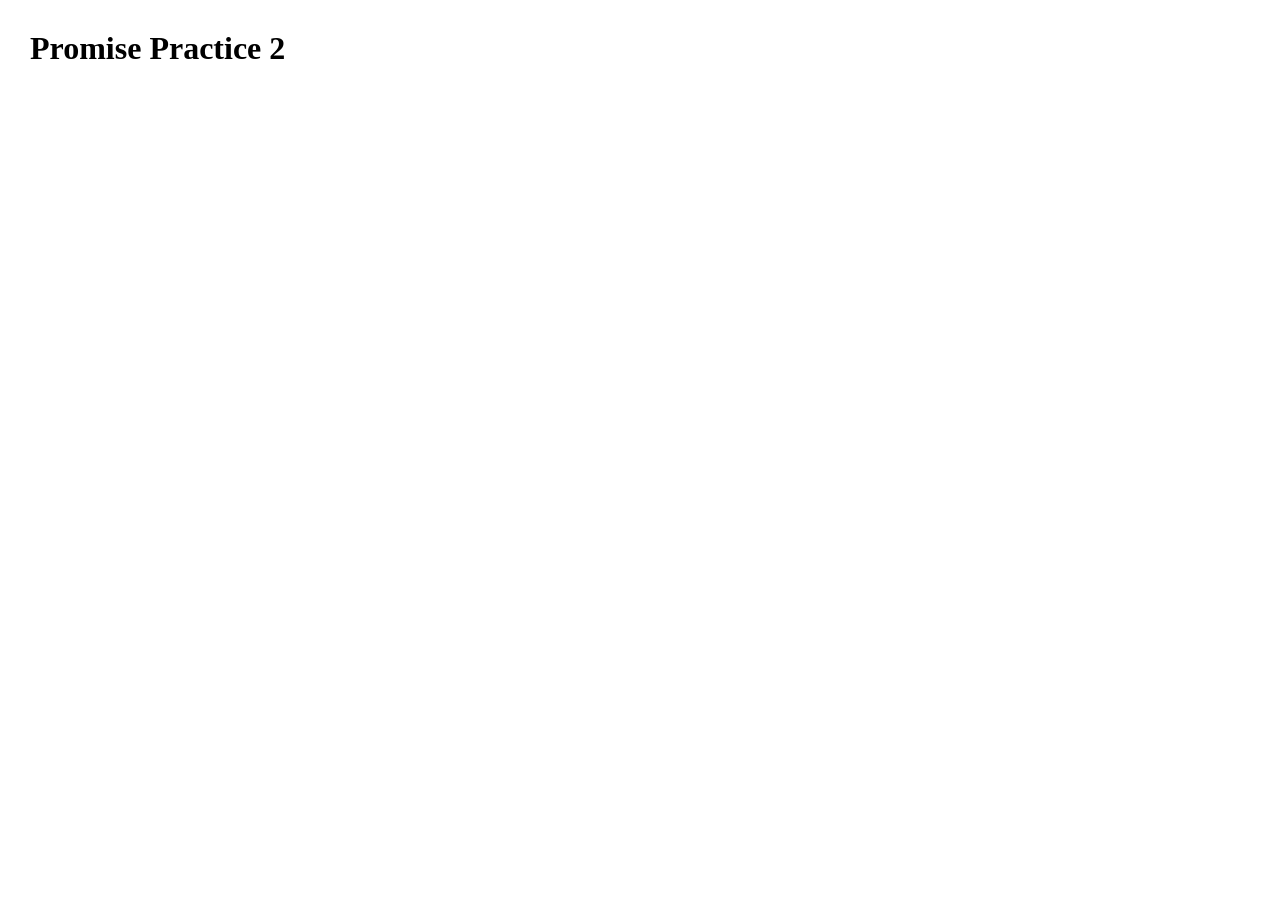
<file: promise_practice2/index.html>
<!DOCTYPE html>
<html lang="en">
  <head>
    <meta charset="UTF-8" />
    <meta http-equiv="X-UA-Compatible" content="IE=edge" />
    <meta name="viewport" content="width=device-width, initial-scale=1.0" />
    <link rel="stylesheet" href="style.css" />
    <script src="script.js" defer></script>
    <title>Promise Practice 2</title>
  </head>
  <body>
    <h1>Promise Practice 2</h1>
    <div id="content"></div>
  </body>
</html>
</file>
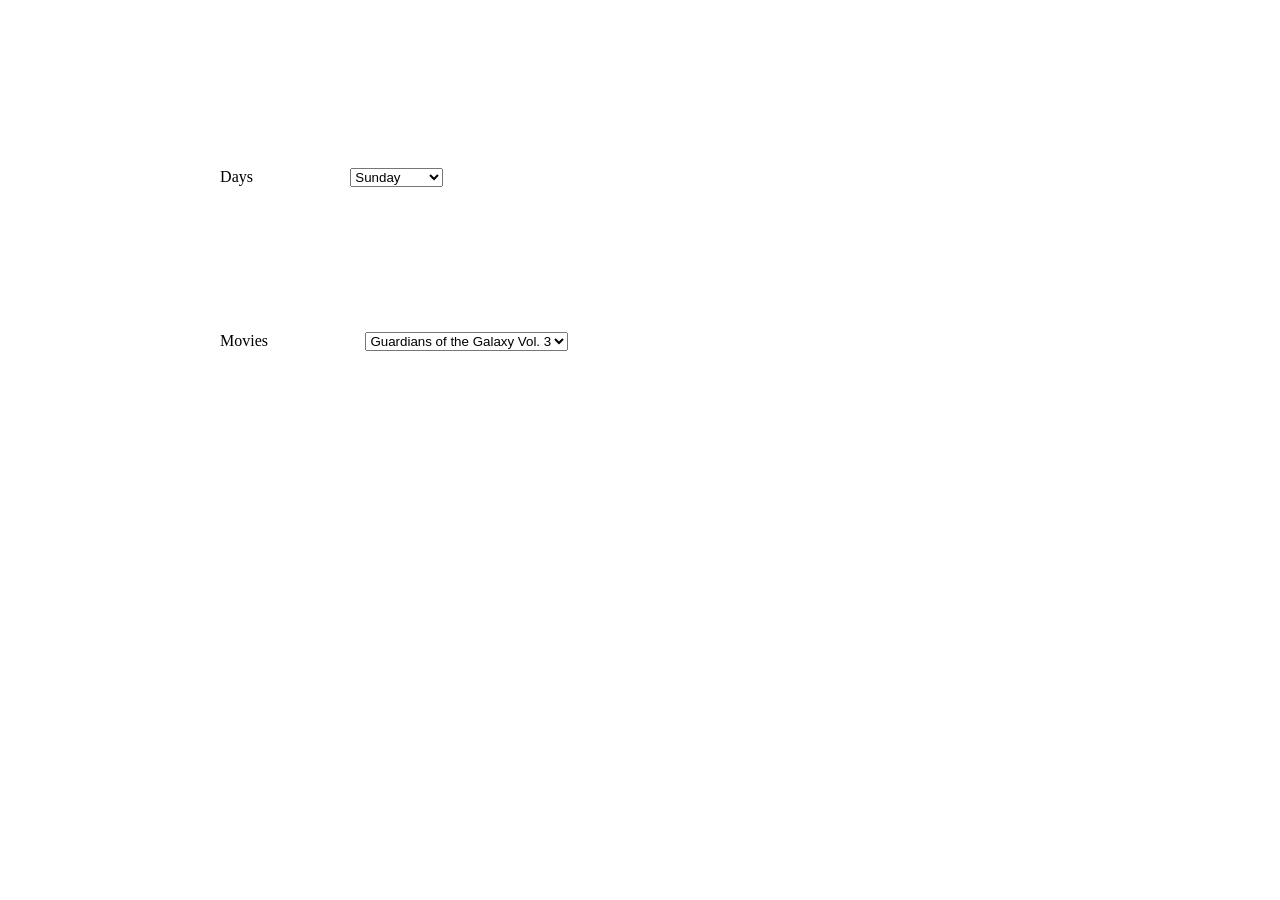
<file: promise_practice3/index.html>
<!DOCTYPE html>
<html lang="en">
  <head>
    <meta charset="UTF-8" />
    <meta http-equiv="X-UA-Compatible" content="IE=edge" />
    <meta name="viewport" content="width=device-width, initial-scale=1.0" />
    <title>Promise Practice 3</title>
    <script src="main.js" defer></script>
    <link rel="stylesheet" href="style.css" />
  </head>
  <body>
    <div class="selector">
      <label for="day-select">Days</label>
      <select name="days" id="day-select"></select>
    </div>
    <div>
      <label for="movie-select">Movies</label>
      <select name="movies" id="movie-select"></select>
    </div>
    <main>
      <div id="movie-info"></div>
      <div id="movie-times"></div>
    </main>
  </body>
</html>
</file>
<file: promise_practice2/style.css>
* {
    padding: 5px;
    margin: 5px;
}
</file>
<file: promise_practice3/style.css>
*{
    margin: 5%;
}
</file>
